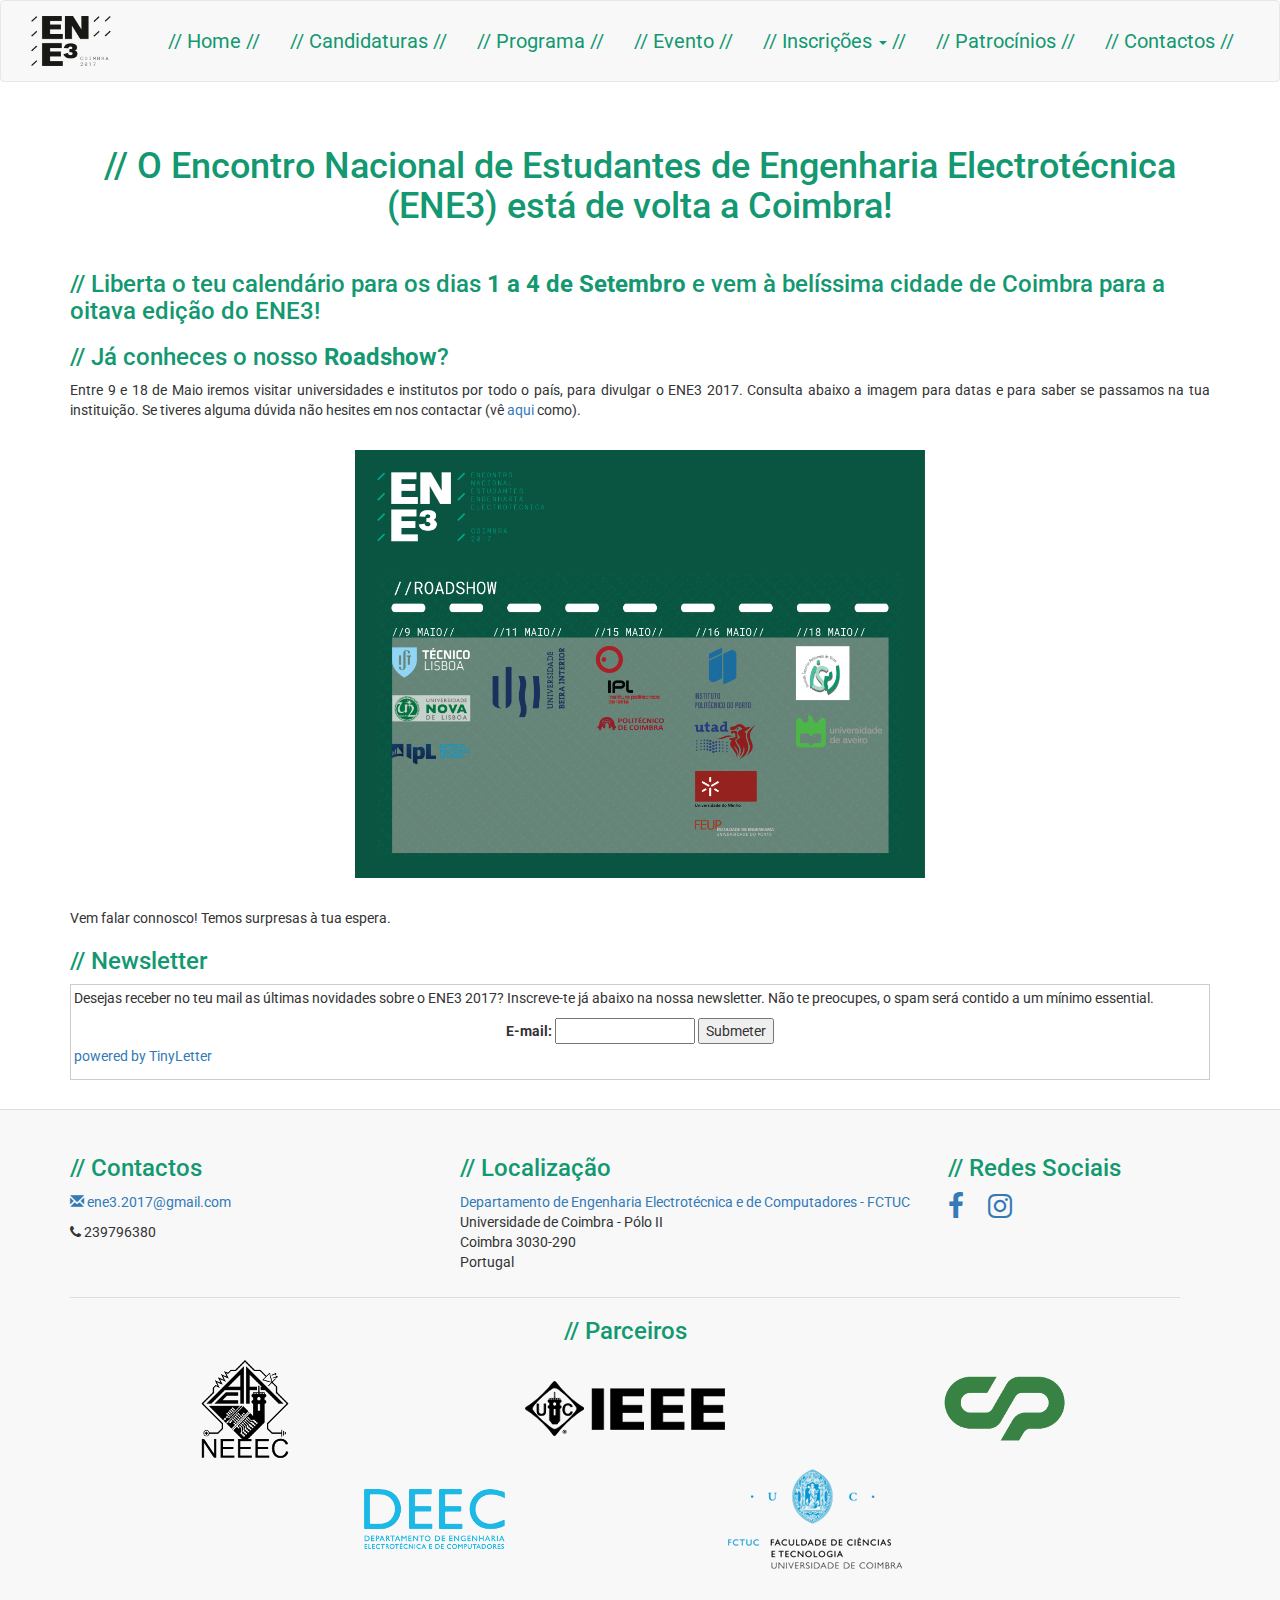
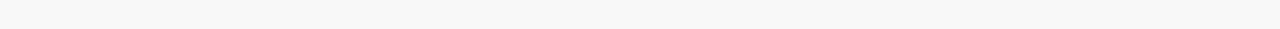
<file: index.html>
<html>

<head>
  <meta class="viewport" name="viewport" content="width=device-width, initial-scale=1.0">
  <meta charset="utf-8">

  <title>ENEEE Coimbra 2017</title>
  <link rel="icon" href="images/logo_32x32.png">
  <link href="https://cdnjs.cloudflare.com/ajax/libs/font-awesome/4.6.1/css/font-awesome.min.css" rel="stylesheet" type="text/css">
  <link rel="stylesheet" href="https://maxcdn.bootstrapcdn.com/bootstrap/3.3.7/css/bootstrap.min.css">
  <link rel="stylesheet" href="css/style.css" type="text/css">
  <link href="css/style.css" rel="stylesheet" type="text/css">
  <link href="css/index.css" rel="stylesheet" type="text/css">
  <link href="https://fonts.googleapis.com/css?family=Roboto:300" rel="stylesheet"> 

</head>

<body>
  <div id="header"></div>
  <div class="section">
    <div class="container primary">

      <h1 style="text-align:center;margin-bottom: 45px;margin-top: 30px;">
        O Encontro Nacional de Estudantes de Engenharia Electrotécnica (ENE3) está de volta a Coimbra!
      </h1>

      <h3 style=""> Liberta o teu calendário para os dias <b>1 a 4 de Setembro</b> e vem à belíssima cidade
        de Coimbra para a oitava edição do ENE3! </h3>

      <h3>Já conheces o nosso <b>Roadshow</b>?</h3>
      <p>
        Entre 9 e 18 de Maio iremos visitar universidades e institutos por todo o país, para divulgar o ENE3 2017.
        Consulta abaixo a imagem para datas e para saber se passamos na tua instituição. Se tiveres alguma dúvida não
        hesites em nos contactar (vê <a href="contacts.html">aqui</a> como).
      </p>



      <p style="text-align:center;">
        <img src="images/roadshow.png" alt="roadshow" width="50%" align="center" style="margin:20px"/>
      </p>
      <div class="clearfix"></div>

      <p>Vem falar connosco! Temos surpresas à tua espera. </p>

      <h3>Newsletter</h3>


      <!-- Newsletter Form -->
      <form style="border:1px solid #ccc;padding:3px;text-align:center;" action="https://tinyletter.com/ene3_2017"
            method="post" target="popupwindow" onsubmit="window.open('https://tinyletter.com/ene3_2017', 'popupwindow',
            'scrollbars=yes,width=800,height=600');return true">

        <p>Desejas receber no teu mail as últimas novidades sobre o ENE3 2017? Inscreve-te já abaixo na nossa newsletter.
        Não te preocupes, o spam será contido a um mínimo essential.</p>
        <label for="tlemail">E-mail:</label>
        <input type="text" style="width:140px" name="email" id="tlemail"/>

        <input type="hidden" value="1" name="embed"/>
        <input type="submit" value="Submeter"/>
        <p>
          <a href="https://tinyletter.com" target="_blank">powered by TinyLetter</a>
        </p>
      </form>

      <!--<div id="my-slider" class="carousel slide" data-ride="carousel">
        <div class="carousel-inner" role="listbox">
          <div class="item active">
            <div class="carousel-caption">
              <h2 class="main-color titles">13 de Jan a 11 de Dez asdhakdfasd asdfasdfasdf</h2>
            </div>
          </div>
          <div class="item">
            <div class="carousel-caption">
              <h2 class="main-color titles" >ENEEE</h2>
            </div>
          </div>
          <div class="item">
            <div class="carousel-caption">
              <h2 class="main-color titles" >em Coimbra!</h2>
            </div>
          </div>
        </div>
        <a class="left carousel-control" href="#my-slider" data-slide="prev"><i class="icon-prev  fa fa-angle-left"></i></a>
        <a class="right carousel-control" href="#my-slider" data-slide="next"><i class="icon-next fa fa-angle-right"></i></a>
      </div>-->
    </div>
  </div>

  <div id="footer"></div>


  <!-- jQuery library -->
  <script src="https://ajax.googleapis.com/ajax/libs/jquery/3.1.1/jquery.min.js"></script>

  <!-- Latest compiled JavaScript -->
  <script src="https://maxcdn.bootstrapcdn.com/bootstrap/3.3.7/js/bootstrap.min.js"></script>

  <script>
    $(function(){
      $("#header").load("header.html");
      $("#footer").load("footer.html");
    });
  </script>


</body>


</html>
</file>
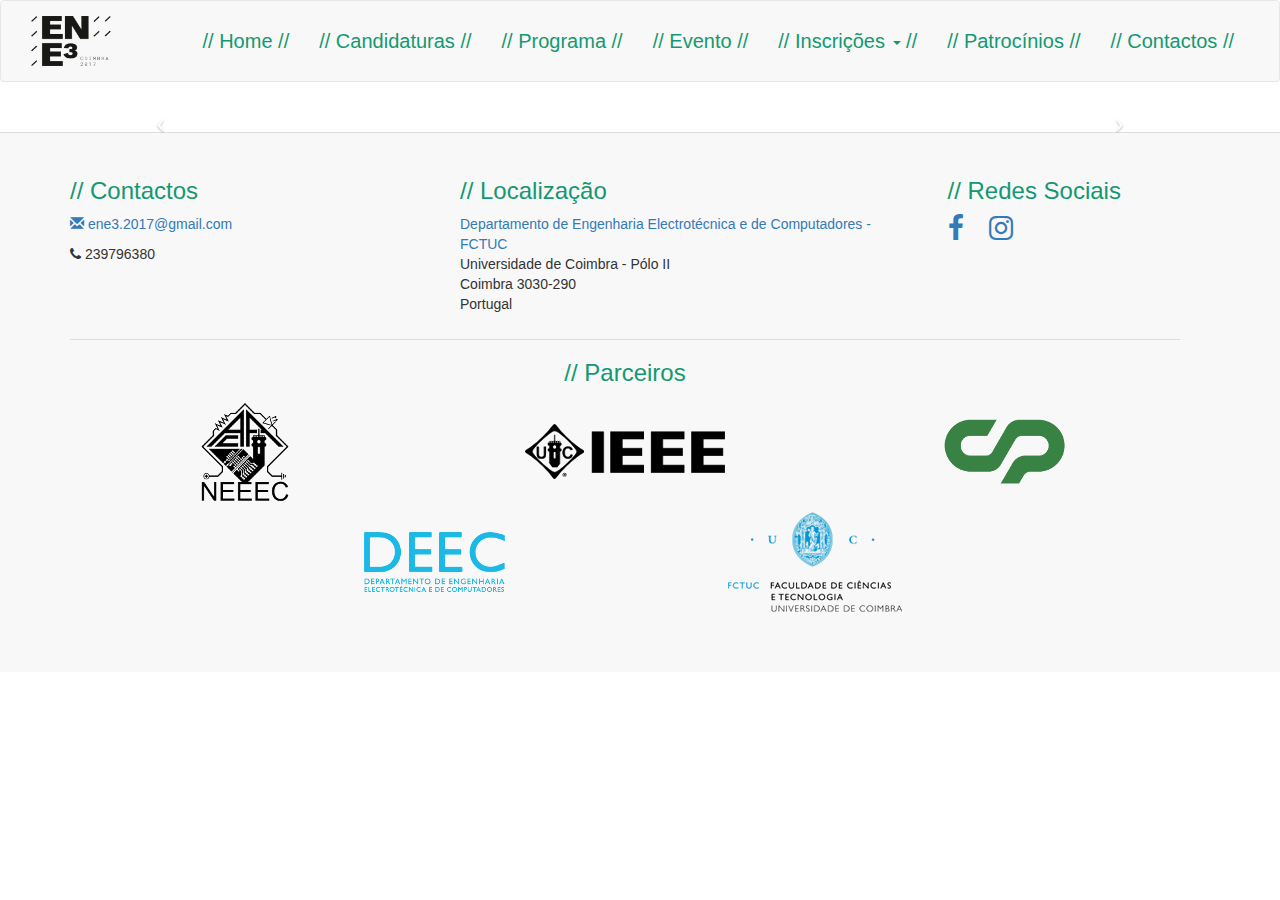
<file: home.html>
<html>

<head>
  <meta charset="utf-8">
  <meta name="viewport" content="width=device-width, initial-scale=1">
  <link href="http://cdnjs.cloudflare.com/ajax/libs/font-awesome/4.6.1/css/font-awesome.min.css" rel="stylesheet" type="text/css">
  <link rel="stylesheet" href="https://maxcdn.bootstrapcdn.com/bootstrap/3.3.7/css/bootstrap.min.css">
  <link rel="stylesheet" href="css/style.css" type="text/css">
  <link href="css/style.css" rel="stylesheet" type="text/css">

</head>

<body>
  <div id="header"></div>
  <div class="section">
    <div class="container">
          <div id="my-slider" class="carousel slide" data-ride="carousel">
            <div class="carousel-inner" role="listbox">
              <div class="item active">
                <div class="carousel-caption">
                  <h2 id="titles">13 de Jan a 11 de Dez asdhakdfasd asdfasdfasdf</h2>
                </div>
              </div>
              <div class="item">
                <div class="carousel-caption">
                  <h2 id="titles" >ENEEE</h2>
                </div>
              </div>
              <div class="item">
                <div class="carousel-caption">
                  <h2 id="titles" >em Coimbra!</h2>
                </div>
              </div>
            </div>
            <a class="left carousel-control" href="#my-slider" data-slide="prev"><i class="icon-prev  fa fa-angle-left"></i></a>
            <a class="right carousel-control" href="#my-slider" data-slide="next"><i class="icon-next fa fa-angle-right"></i></a>
          </div>
      </div>
  </div>

  <div id="footer"></div>


  <!-- jQuery library -->
  <script src="https://ajax.googleapis.com/ajax/libs/jquery/3.1.1/jquery.min.js"></script>

  <!-- Latest compiled JavaScript -->
  <script src="https://maxcdn.bootstrapcdn.com/bootstrap/3.3.7/js/bootstrap.min.js"></script>

  <script>
    $(function(){
      $("#header").load("header.html");
      $("#footer").load("footer.html");
    });
  </script>


</body>


</html>
</file>
<file: css/style.css>
.clearfix:after {
    content: ".";
    display: block;
    clear: both;
    visibility: hidden;
    line-height: 0;
    height: 0;
}
 
.clearfix {
    display: inline-block;
}

html[xmlns] .clearfix {
    display: block;
}
 
* html .clearfix {
    height: 1%;
}

.container {
	padding: 15px;
}

.navbar {
  padding: 15px;
  font-size: 20px;
}

.navbar .navbar-collapse {
  text-align: center;
}

nav.navbar.shrink {
  padding: 10px;
  font-size: 20px;
}

.footer {
	background-color: #f8f8f8;
	padding: 10px;
	border-top: 1px solid #ddd;
}


.footer-partner {
	margin: 0 auto;
	display: block;
	margin-bottom: 10px;
}

body {
	font-family: 'Roboto', sans-serif;
}

.main-color, h1, h2, h3, h4{
  color: #139871 !important;
  -webkit-text-shadow: none;
    text-shadow: none;
}

h1::before, h2::before, h3::before, h4::before {
    content: "// ";
}

/*h1::after, h2::after, h3::after, h4::after, h5::after, h6::after {
    content: " //";
}*/

.secondary-color, h4, h5, h6{
  color: #000000 !important;
  -webkit-text-shadow: none;
    text-shadow: none;
}

td, th {
    padding: 5px;
    padding-left: 15px;
    padding-right: 15px;
    vertical-align: text-top;
}

@media (min-width: 768px) {
    ul.nav li.dropdown:hover > ul.dropdown-menu {
        display: block;
    }
}

.navbar .dropdown-menu {
    margin-top: 0px;
}
</file>
<file: css/index.css>
/* Slider - home-page */
.carousel-inner {
  background-image: url("../images/background-slider.png");
  background-position: center center;
  background-repeat: repeat;
  height:100%;
}
.carousel-caption{
  top:150px;
}

.titles {
	background-color: white;
}

.news_image {
  width: 100%;
}

.news_section {
  margin-bottom: 30px;
  margin-top: 30px;
}

.news {
  margin-bottom: 20px;
  margin-top: 20px;
}

p {
  text-align: justify;
}
</file>
